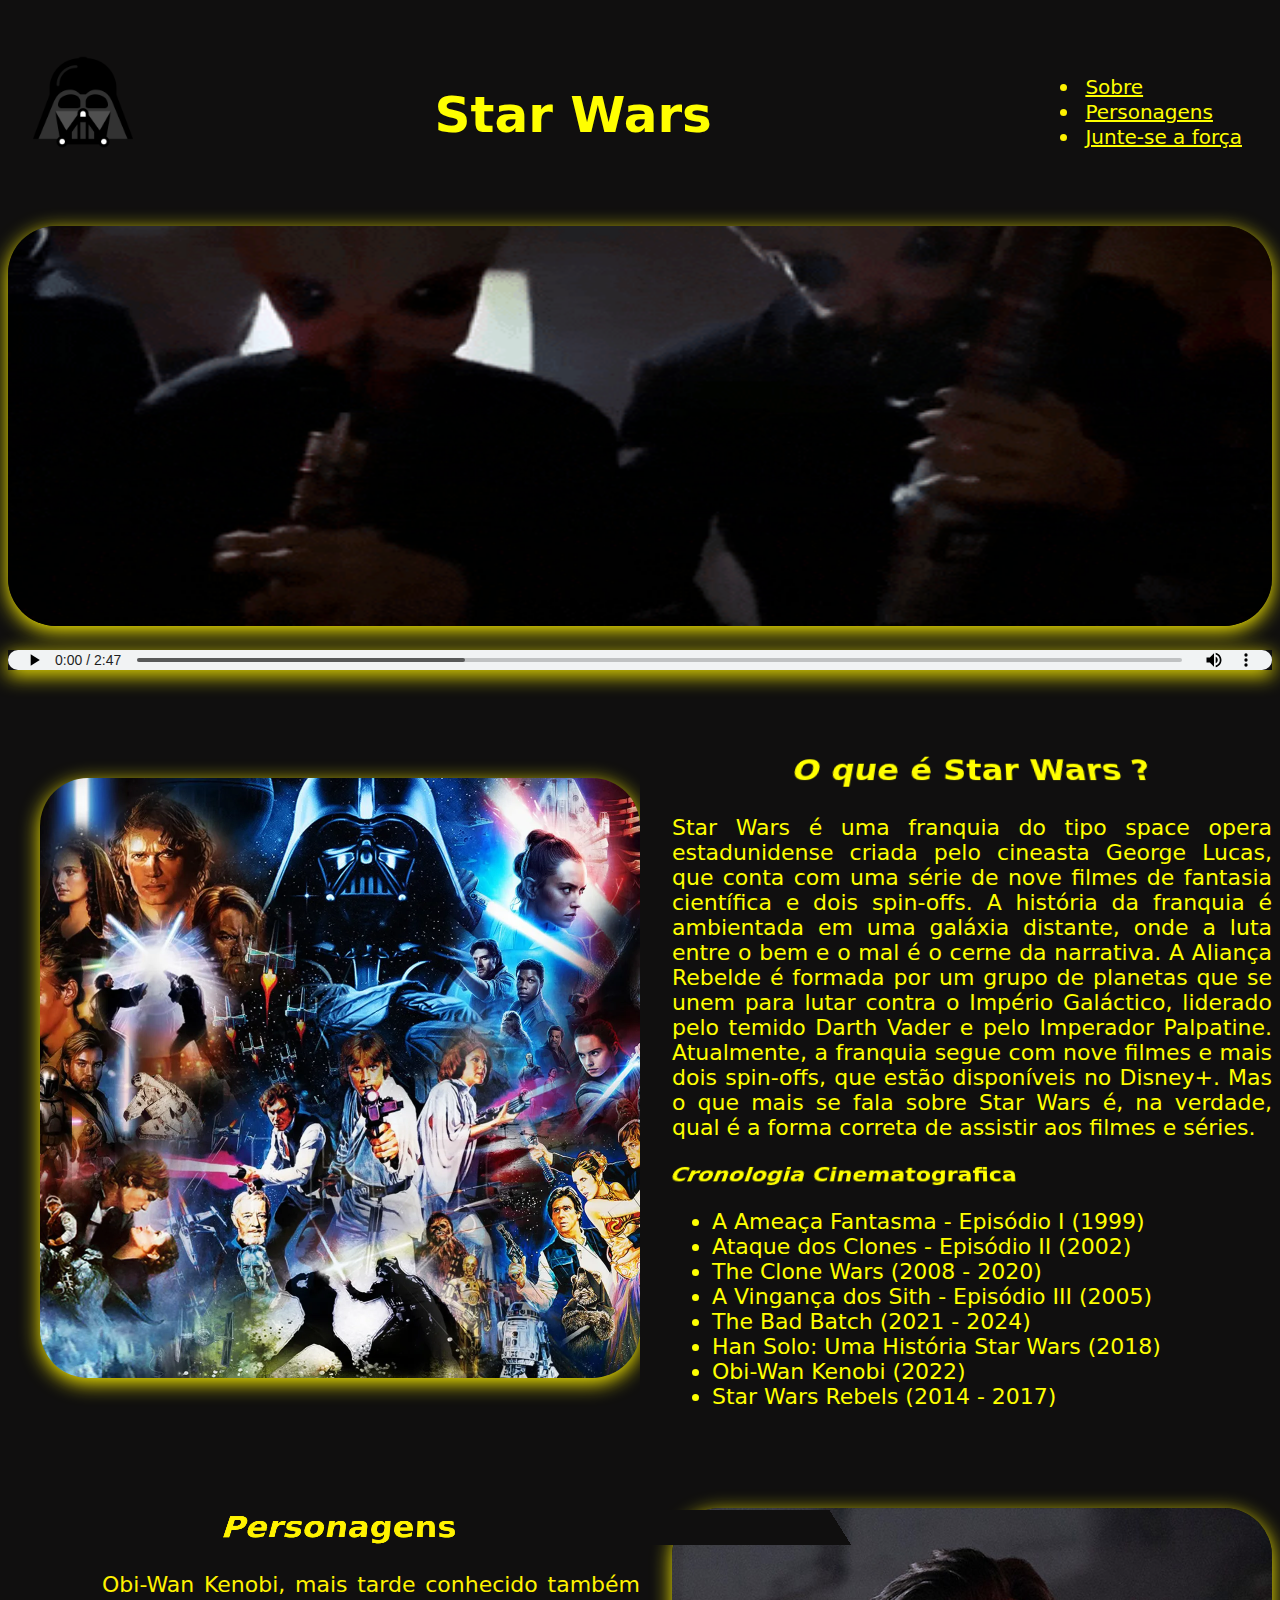
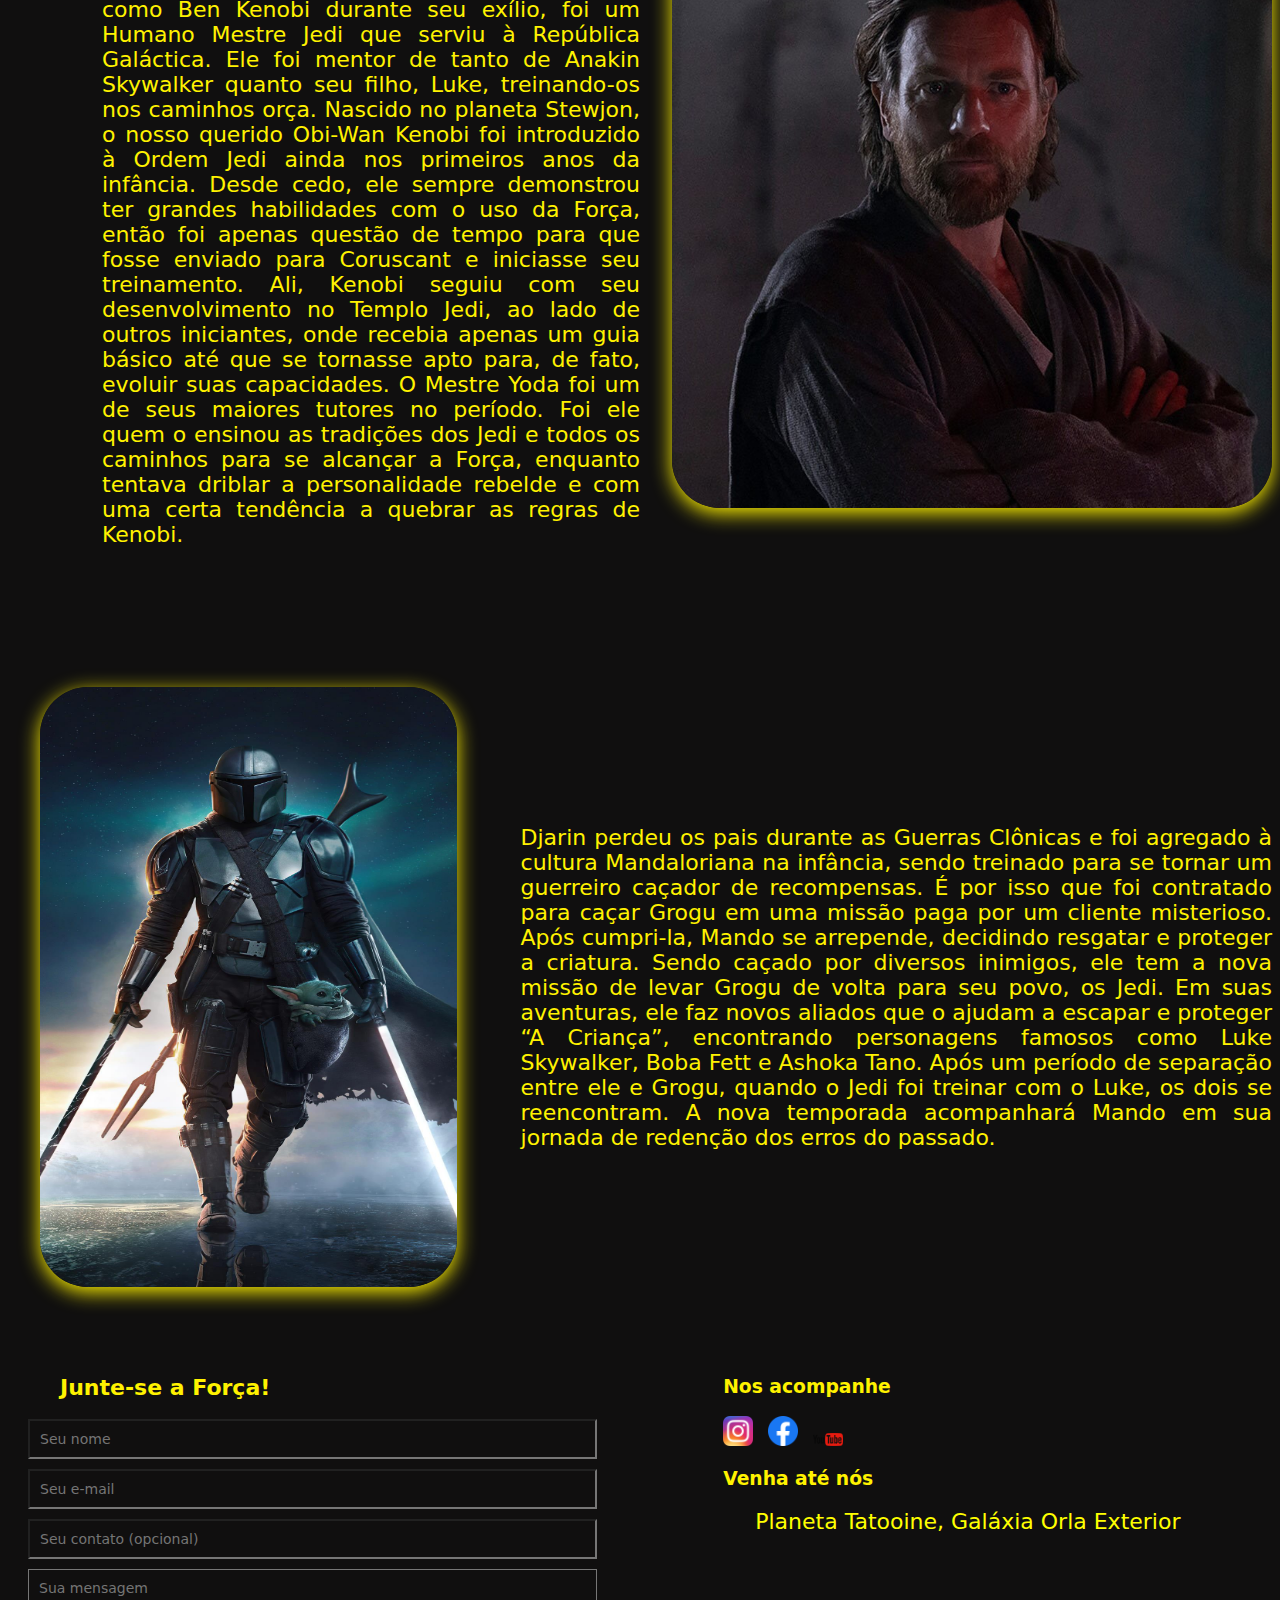
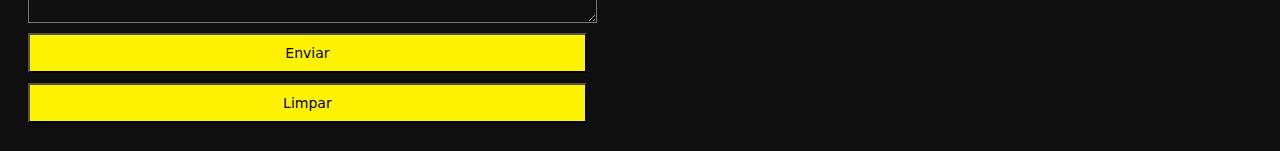
<file: index.html>
<!DOCTYPE html>
<html lang="en">
<head>
    <meta charset="UTF-8">
    <meta name="viewport" content="width=device-width, initial-scale=1.0">
    <title>May The Force Be With You</title>
    <link rel="stylesheet" href="index.css">
    <link rel="shortcut icon" href="IMAGENS/icon.webp" type="icon vader">
</head>
<body>
        <!--meu cabeçalho-->
        <header>
            <div class="container">
                <div class="logo">
                    <img src="IMAGENS/icon.webp" alt="banda">
                </div>
                <h1>Star Wars</h1>
                <!--Menu do cabeçãlho-->
                <div>
                    <nav>
                        <ul>
                            <li><a href="#sobre">Sobre</a></li>
                            <li><a href="#personagens">Personagens</a></li>
                            <li><a href="#contact">Junte-se a força</a></li>
                        </ul>
                    </nav>
                </div>
            </div>
        </header>
        <!--gif do cabeçalho-->
        <div class="imagem-topo">
            <img src="IMAGENS/band_starwars.gif" alt="gif da banda">
            <audio controls>
                <source src="IMAGENS/y2meta.com - star wars cantina (128 kbps).mp3">
            </audio>
        </div> 
	</div>
<!--sessão sobre-->
<section id="sobre">
    <div class="poster">
        <img src="IMAGENS/saga-skywalker-star-wars-2347755.webp" alt="Poster Saga Skywalker" />
        <div class="texto">
            <h2>O que é Star Wars ?</h2>
            <p>
                Star Wars é uma franquia do tipo space opera estadunidense criada pelo cineasta George Lucas, que conta com uma série de nove filmes de fantasia científica e dois spin-offs. A história da franquia é ambientada em uma galáxia distante, onde a luta entre o bem e o mal é o cerne da narrativa. A Aliança Rebelde é formada por um grupo de planetas que se unem para lutar contra o Império Galáctico, liderado pelo temido Darth Vader e pelo Imperador Palpatine. Atualmente, a franquia segue com nove filmes e mais dois spin-offs, que estão disponíveis no Disney+. Mas o que mais se fala sobre Star Wars é, na verdade, qual é a forma correta de assistir aos filmes e séries.
            </p>
            <h1>Cronologia Cinematografica</h1>
            <ul>
                <li>A Ameaça Fantasma - Episódio I (1999)</li>
                <li>Ataque dos Clones - Episódio II (2002)</li>
                <li>The Clone Wars (2008 - 2020)</li>
                <li>A Vingança dos Sith - Episódio III (2005)</li>
                <li>The Bad Batch (2021 - 2024)</li>
                <li>Han Solo: Uma História Star Wars (2018)</li>
                <li>Obi-Wan Kenobi (2022)</li>
                <li>Star Wars Rebels (2014 - 2017)</li>
            </ul>
        </div>
        </div>
</section>
<!--Personagens-->
<section id="personagens">
    <div class="obi-wan">
        <img src="IMAGENS/obi-wan.jpeg" alt="Foto Obi-Wan" />
        <div class="texto-obiwan">
        <h2>Personagens</h2>
        <p>Obi-Wan Kenobi, mais tarde conhecido também como Ben Kenobi durante seu exílio, foi um Humano Mestre Jedi que serviu à República Galáctica. Ele foi mentor de tanto de Anakin Skywalker quanto seu filho, Luke, treinando-os nos caminhos orça. Nascido no planeta Stewjon, o nosso querido Obi-Wan Kenobi foi introduzido à Ordem Jedi ainda nos primeiros anos da infância. Desde cedo, ele sempre demonstrou ter grandes habilidades com o uso da Força, então foi apenas questão de tempo para que fosse enviado para Coruscant e iniciasse seu treinamento. Ali, Kenobi seguiu com seu desenvolvimento no Templo Jedi, ao lado de outros iniciantes, onde recebia apenas um guia básico até que se tornasse apto para, de fato, evoluir suas capacidades. O Mestre Yoda foi um de seus maiores tutores no período. Foi ele quem o ensinou as tradições dos Jedi e todos os caminhos para se alcançar a Força, enquanto tentava driblar a personalidade rebelde e com uma certa tendência a quebrar as regras de Kenobi.</p>
    </div>
    </div>
</section>
<section id="mando">
    <div class="mandalorian">
        <img class="imagem-mando" src="IMAGENS/mando.jpg" alt="Foto Mandalorian" />
        <div class="texto-mando">
            <p>Djarin perdeu os pais durante as Guerras Clônicas e foi agregado à cultura Mandaloriana na infância, sendo treinado para se tornar um guerreiro caçador de recompensas. É por isso que foi contratado para caçar Grogu em uma missão paga por um cliente misterioso. Após cumpri-la, Mando se arrepende, decidindo resgatar e proteger a criatura. Sendo caçado por diversos inimigos, ele tem a nova missão de levar Grogu de volta para seu povo, os Jedi. Em suas aventuras, ele faz novos aliados que o ajudam a escapar e proteger “A Criança”, encontrando personagens famosos como Luke Skywalker, Boba Fett e Ashoka Tano. Após um período de separação entre ele e Grogu, quando o Jedi foi treinar com o Luke, os dois se reencontram. A nova temporada acompanhará Mando em sua jornada de redenção dos erros do passado.</p>
        </div>
        </div>
</section>
<!--sessão de contato-->
<section id="contact">
<div class="container">
    <div class="form-section">
    <h2>Junte-se a Força!</h2>
    <form>
        <input type="text" name="name" placeholder="Seu nome" required>
        <input type="email" name="email" placeholder="Seu e-mail" required>
        <input type="text" name="contact" placeholder="Seu contato (opcional)">
        <textarea name="message" placeholder="Sua mensagem" required></textarea>
        <button type="submit">Enviar</button>
        <button type="reset">Limpar</button>
    </form>
    </div>
    <div class="contact-section">
    <h3>Nos acompanhe</h3>
    <div class="social-media">
        <a href="#"><img src="IMAGENS/instagram.png" alt="Instagram logo"></a>
        <a href="#"><img src="IMAGENS/facebook.png" alt="Facebook logo"></a>
        <a href="#"><img src="IMAGENS/youtube.png" alt="YouTube logo"></a>
    </div>
    <h3>Venha até nós</h3>
    <p>Planeta Tatooine, Galáxia Orla Exterior</p>
    </div>
    </section>
</div>
</body>
</html>
</file>
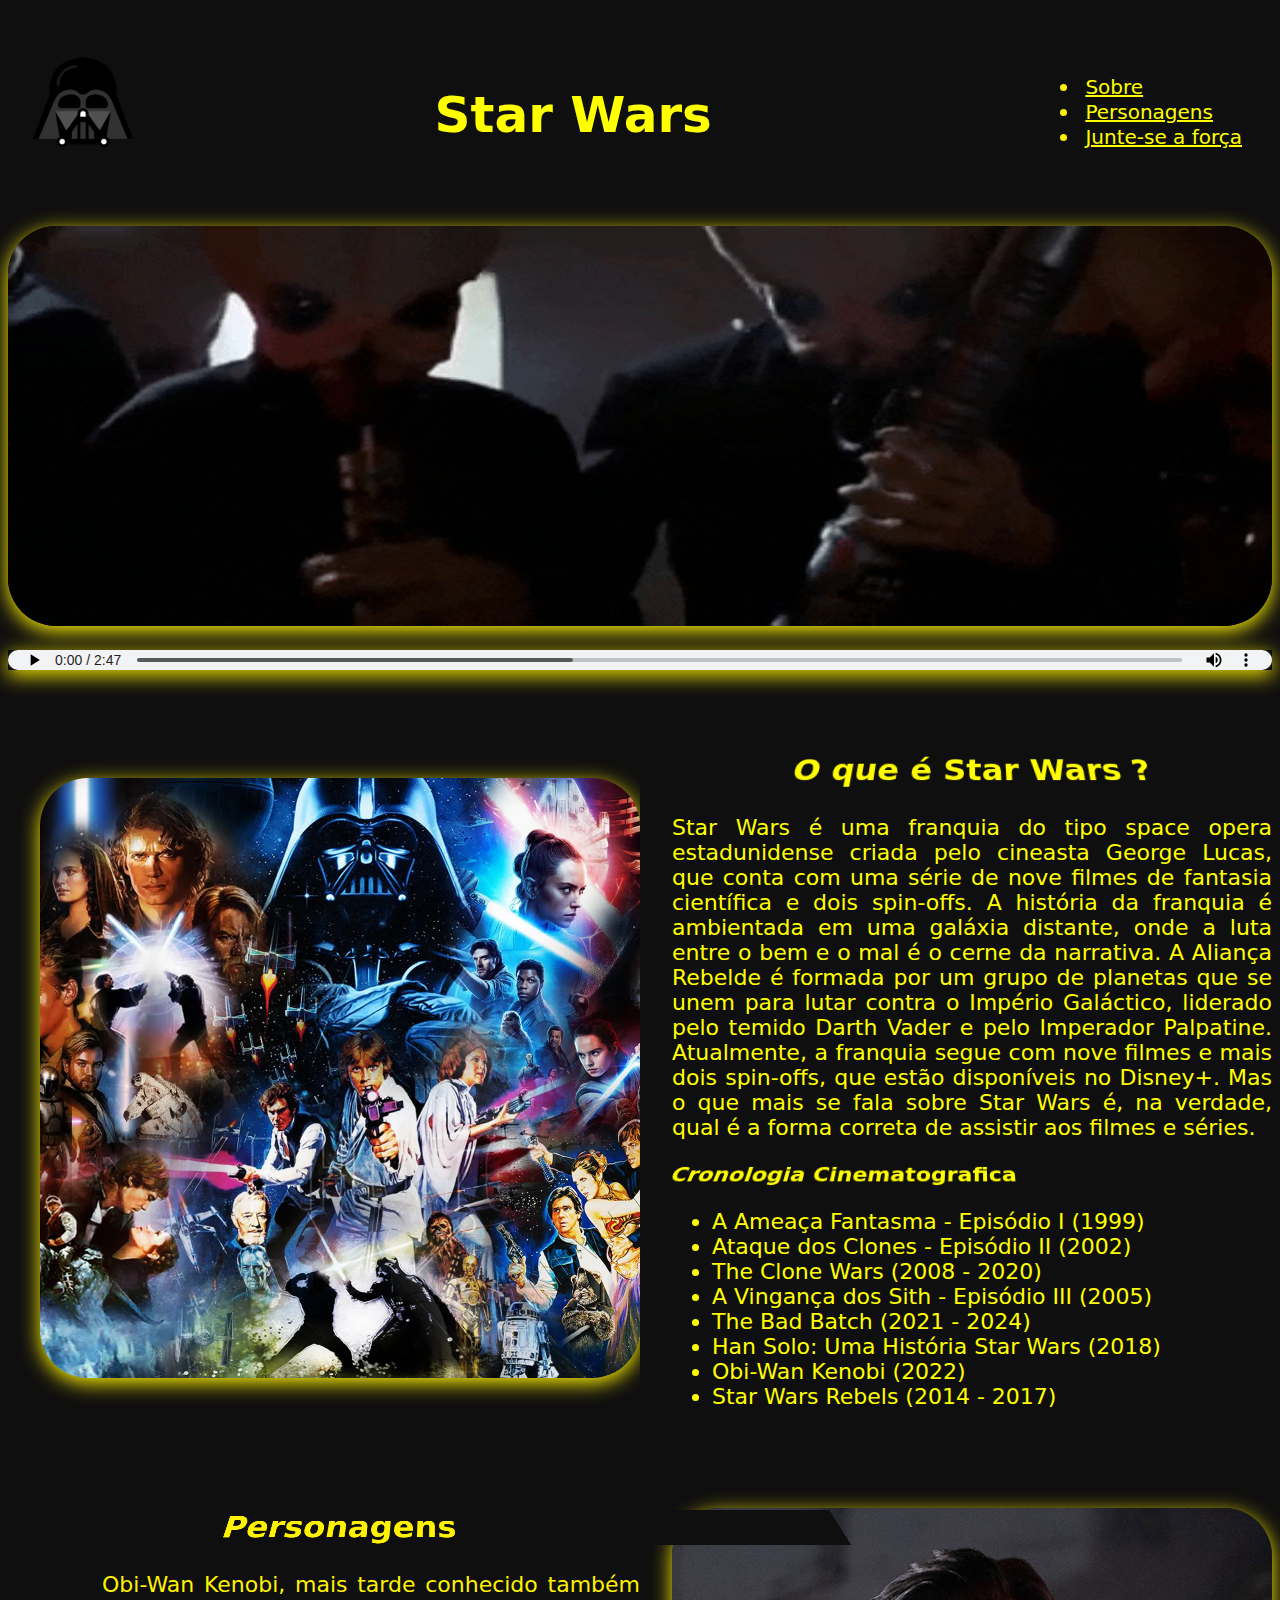
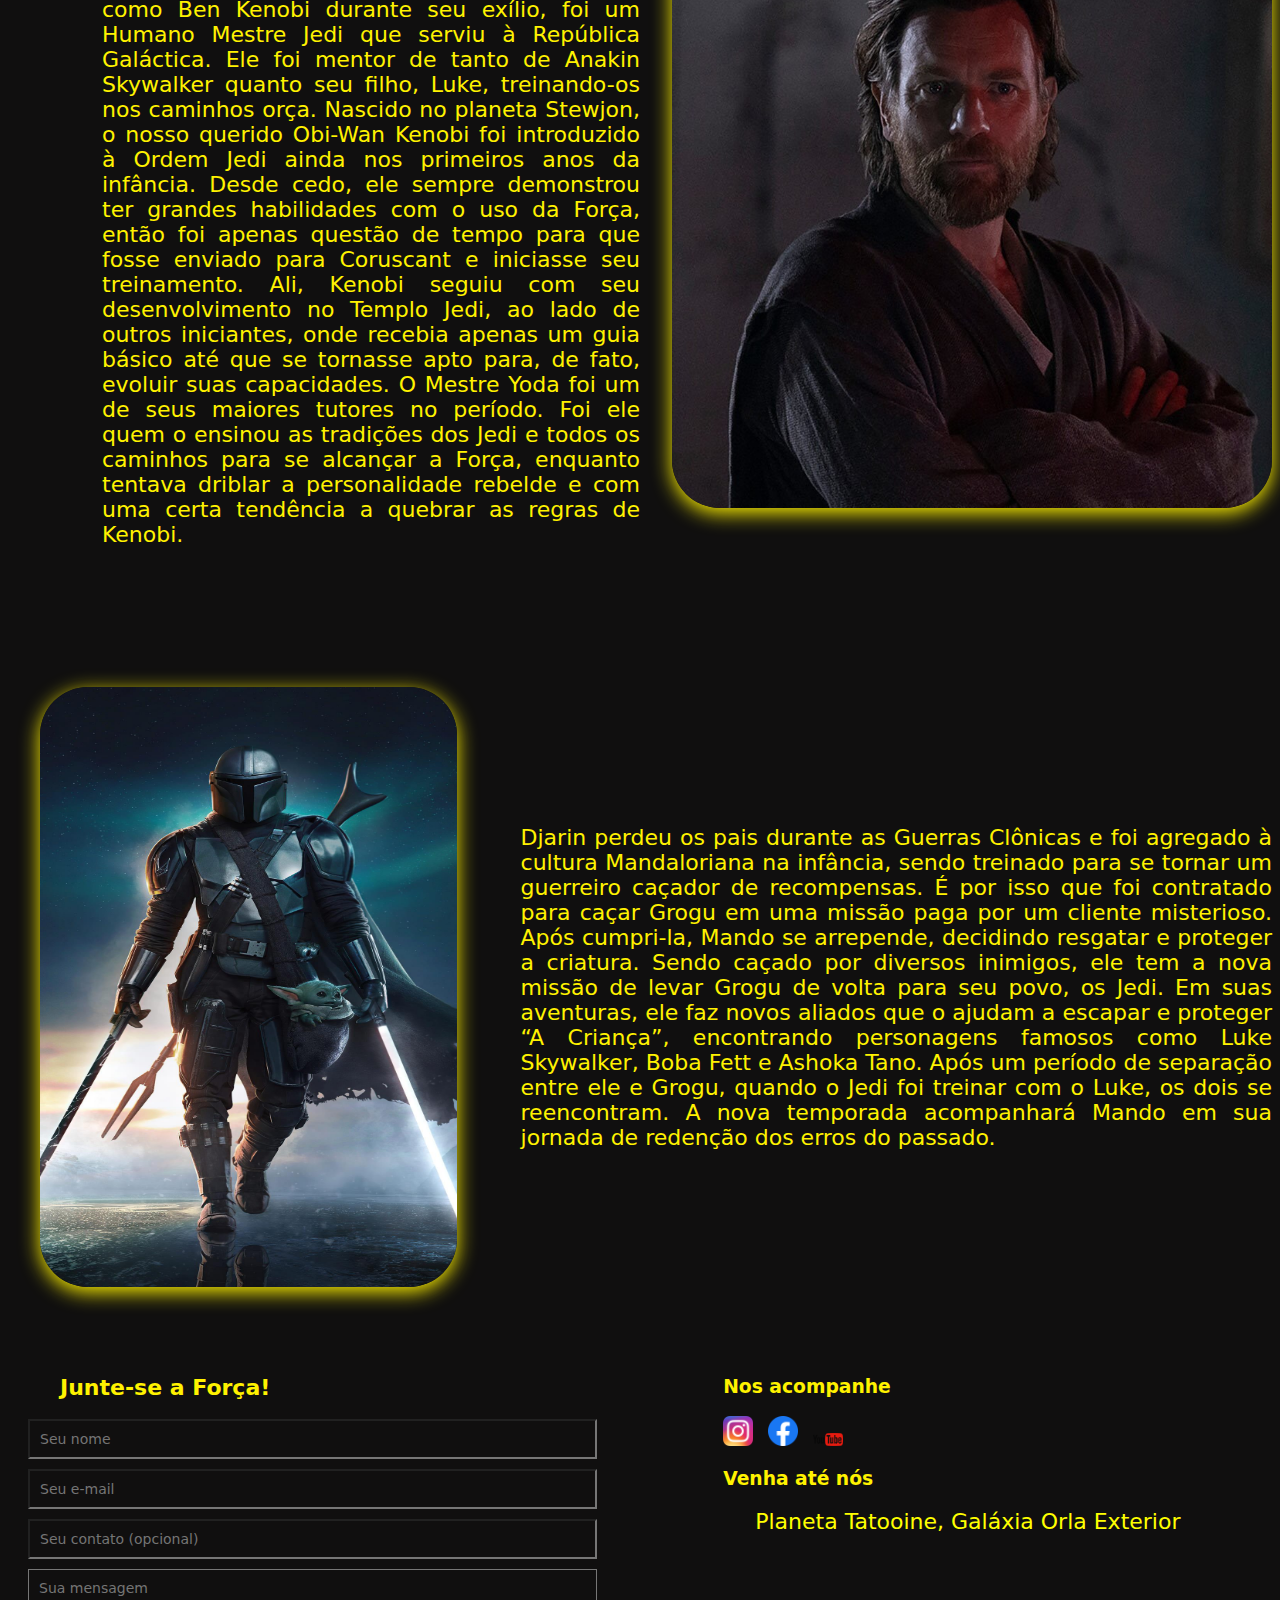
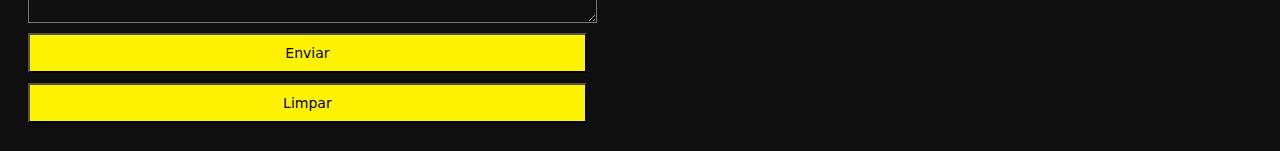
<file: starwars.html>
<!DOCTYPE html>
<html lang="en">
<head>
    <meta charset="UTF-8">
    <meta name="viewport" content="width=device-width, initial-scale=1.0">
    <title>May The Force Be With You</title>
    <link rel="stylesheet" href="wars.css">
    <link rel="shortcut icon" href="IMAGENS/icon.webp" type="icon vader">
</head>
<body>
        <!--meu cabeçalho-->
        <header>
            <div class="container">
                <div class="logo">
                    <img src="IMAGENS/icon.webp" alt="banda">
                </div>
                <h1>Star Wars</h1>
                <!--Menu do cabeçãlho-->
                <div>
                    <nav>
                        <ul>
                            <li><a href="#sobre">Sobre</a></li>
                            <li><a href="#personagens">Personagens</a></li>
                            <li><a href="#contact">Junte-se a força</a></li>
                        </ul>
                    </nav>
                </div>
            </div>
        </header>
        <!--gif do cabeçalho-->
        <div class="imagem-topo">
            <img src="IMAGENS/band_starwars.gif" alt="gif da banda">
            <audio controls>
                <source src="IMAGENS/y2meta.com - star wars cantina (128 kbps).mp3">
            </audio>
        </div> 
	</div>
<!--sessão sobre-->
<section id="sobre">
    <div class="poster">
        <img src="IMAGENS/saga-skywalker-star-wars-2347755.webp" alt="Poster Saga Skywalker" />
        <div class="texto">
            <h2>O que é Star Wars ?</h2>
            <p>
                Star Wars é uma franquia do tipo space opera estadunidense criada pelo cineasta George Lucas, que conta com uma série de nove filmes de fantasia científica e dois spin-offs. A história da franquia é ambientada em uma galáxia distante, onde a luta entre o bem e o mal é o cerne da narrativa. A Aliança Rebelde é formada por um grupo de planetas que se unem para lutar contra o Império Galáctico, liderado pelo temido Darth Vader e pelo Imperador Palpatine. Atualmente, a franquia segue com nove filmes e mais dois spin-offs, que estão disponíveis no Disney+. Mas o que mais se fala sobre Star Wars é, na verdade, qual é a forma correta de assistir aos filmes e séries.
            </p>
            <h1>Cronologia Cinematografica</h1>
            <ul>
                <li>A Ameaça Fantasma - Episódio I (1999)</li>
                <li>Ataque dos Clones - Episódio II (2002)</li>
                <li>The Clone Wars (2008 - 2020)</li>
                <li>A Vingança dos Sith - Episódio III (2005)</li>
                <li>The Bad Batch (2021 - 2024)</li>
                <li>Han Solo: Uma História Star Wars (2018)</li>
                <li>Obi-Wan Kenobi (2022)</li>
                <li>Star Wars Rebels (2014 - 2017)</li>
            </ul>
        </div>
        </div>
</section>
<!--Personagens-->
<section id="personagens">
    <div class="obi-wan">
        <img src="IMAGENS/obi-wan.jpeg" alt="Foto Obi-Wan" />
        <div class="texto-obiwan">
        <h2>Personagens</h2>
        <p>Obi-Wan Kenobi, mais tarde conhecido também como Ben Kenobi durante seu exílio, foi um Humano Mestre Jedi que serviu à República Galáctica. Ele foi mentor de tanto de Anakin Skywalker quanto seu filho, Luke, treinando-os nos caminhos orça. Nascido no planeta Stewjon, o nosso querido Obi-Wan Kenobi foi introduzido à Ordem Jedi ainda nos primeiros anos da infância. Desde cedo, ele sempre demonstrou ter grandes habilidades com o uso da Força, então foi apenas questão de tempo para que fosse enviado para Coruscant e iniciasse seu treinamento. Ali, Kenobi seguiu com seu desenvolvimento no Templo Jedi, ao lado de outros iniciantes, onde recebia apenas um guia básico até que se tornasse apto para, de fato, evoluir suas capacidades. O Mestre Yoda foi um de seus maiores tutores no período. Foi ele quem o ensinou as tradições dos Jedi e todos os caminhos para se alcançar a Força, enquanto tentava driblar a personalidade rebelde e com uma certa tendência a quebrar as regras de Kenobi.</p>
    </div>
    </div>
</section>
<section id="mando">
    <div class="mandalorian">
        <img class="imagem-mando" src="IMAGENS/mando.jpg" alt="Foto Mandalorian" />
        <div class="texto-mando">
            <p>Djarin perdeu os pais durante as Guerras Clônicas e foi agregado à cultura Mandaloriana na infância, sendo treinado para se tornar um guerreiro caçador de recompensas. É por isso que foi contratado para caçar Grogu em uma missão paga por um cliente misterioso. Após cumpri-la, Mando se arrepende, decidindo resgatar e proteger a criatura. Sendo caçado por diversos inimigos, ele tem a nova missão de levar Grogu de volta para seu povo, os Jedi. Em suas aventuras, ele faz novos aliados que o ajudam a escapar e proteger “A Criança”, encontrando personagens famosos como Luke Skywalker, Boba Fett e Ashoka Tano. Após um período de separação entre ele e Grogu, quando o Jedi foi treinar com o Luke, os dois se reencontram. A nova temporada acompanhará Mando em sua jornada de redenção dos erros do passado.</p>
        </div>
        </div>
</section>
<!--sessão de contato-->
<section id="contact">
<div class="container">
    <div class="form-section">
    <h2>Junte-se a Força!</h2>
    <form>
        <input type="text" name="name" placeholder="Seu nome" required>
        <input type="email" name="email" placeholder="Seu e-mail" required>
        <input type="text" name="contact" placeholder="Seu contato (opcional)">
        <textarea name="message" placeholder="Sua mensagem" required></textarea>
        <button type="submit">Enviar</button>
        <button type="reset">Limpar</button>
    </form>
    </div>
    <div class="contact-section">
    <h3>Nos acompanhe</h3>
    <div class="social-media">
        <a href="#"><img src="IMAGENS/instagram.png" alt="Instagram logo"></a>
        <a href="#"><img src="IMAGENS/facebook.png" alt="Facebook logo"></a>
        <a href="#"><img src="IMAGENS/youtube.png" alt="YouTube logo"></a>
    </div>
    <h3>Venha até nós</h3>
    <p>Planeta Tatooine, Galáxia Orla Exterior</p>
    </div>
    </section>
</div>
</body>
</html>
</file>
<file: index.css>
* {
    font-family: system-ui;
    background-color: rgb(16, 15, 15)
}


header {
    padding: 24px 0;
}

.container {
    max-width: 1280px;
    width: 100%;
    margin: 0 auto;
}

header .logo img {
    padding-right: 5px;
    width: 100px;
}

header .container h1 {
    font-family: system-ui;
    font-weight: 900;
    font-size: 50px;
    font-style:normal;
    color:yellow
    
}

header, .container {
    display: flex;
    align-items: center;
    justify-content: space-between;
}

header, .container li a {
    margin: 5px;
    font-family: system-ui;
    font-size: 20px;
    font-weight: 500;;
    font-style: normal;
    color: yellow;
}

.imagem-topo img {
    align-items: center;
    box-shadow: 0px 5px 20px #fff200;
    margin: 0px 0px 20px 0px;
    width: 100%;
    height: 400px;
    border-radius:48px;
}

.imagem-topo audio {
    width: 100%;
    height: 20px;
    box-shadow: 0px 5px 20px #fff200;
}

.poster img {
    height: 600px;
    margin-left: 32px;
    border-radius:48px;
    box-shadow: 0px 5px 20px #fff200;
}

.poster {
    display: flex;
    align-items: center;
    text-align: justify;
    color: yellow
}

.poster {
    padding: 50px 0;
}

.texto h1, h2, p, ul {
    border: 50px;
    margin-left: 32px;
    font-size: 22px;
    max-width: 800px; 
}

.texto h1 {
    transform: perspective(300px) rotateX(25deg);
}

.texto h2 {
    text-align: center;
    font-size: 32px;
    transform: perspective(300px) rotateX(25deg);
}

.texto-obiwan h2 {
    text-align: center;
    font-size: 32px;
    transform: perspective(300px) rotateX(25deg);
    color: #fff200;
}

.obi-wan img {
    text-align: justify;
    height: 600px;
    margin-left: 32px;
    border-radius:48px;
    box-shadow: 0px 5px 20px #fff200;
}

.obi-wan img {
    float: right;
}

.texto-obiwan p {  
    display: flex;
    max-width: 700px; 
    text-align: justify;
    right: 60%;
    font-size: 22px;
    padding-left: 62px ;
    color: #fff200;
}

.mandalorian img {
    height: 600px;
    margin-left: 32px;
    border-radius:48px;
    box-shadow: 0px 5px 20px #fff200;
}

.mandalorian {
    display: flex;
    align-items: center;
    text-align: justify;
    margin-top: 90px;
}

.mandalorian {
    padding: 50px 0;
}

.texto-mando {
    border: 50px;
    margin-left: 32px;
    font-size: 22px;
    max-width: 800px; 
    color: #fff200;
}

.imagem-mando {
    width: 35%
}

.container {
    display: flex;
    justify-content: space-between; /* Espaço entre os itens */
    align-items: flex-start; /* Alinhamento ao topo */
    padding: 20px;
    color: #fff200;
}

.form-section,
.contact-section {
    width: 45%; /* Ajuste a largura conforme necessário */
}

form {
    display: flex;
    flex-direction: column;
}

form input,
form textarea {
    margin-bottom: 10px;
    padding: 10px;
    font-size: 14px;
}

form button {
    padding: 10px;
    font-size: 14px;
    margin-right: 10px;
}

form button[type="reset"] {
    margin-top: 10px;
}

.social-media a img {
    width: 30px; /* Ajuste o tamanho conforme necessário */
    margin-right: 10px;
}

.contact-section p {
    margin-top: 20px;
    color: yellow;
}


input:focus,
textarea:focus {
    color: white;
}

.form-section button {
    background-color: #fff200;
}
</file>
<file: wars.css>
* {
    font-family: system-ui;
    background-color: rgb(16, 15, 15)
}


header {
    padding: 24px 0;
}

.container {
    max-width: 1280px;
    width: 100%;
    margin: 0 auto;
}

header .logo img {
    padding-right: 5px;
    width: 100px;
}

header .container h1 {
    font-family: system-ui;
    font-weight: 900;
    font-size: 50px;
    font-style:normal;
    color:yellow
    
}

header, .container {
    display: flex;
    align-items: center;
    justify-content: space-between;
}

header, .container li a {
    margin: 5px;
    font-family: system-ui;
    font-size: 20px;
    font-weight: 500;;
    font-style: normal;
    color: yellow;
}

.imagem-topo img {
    align-items: center;
    box-shadow: 0px 5px 20px #fff200;
    margin: 0px 0px 20px 0px;
    width: 100%;
    height: 400px;
    border-radius:48px;
}

.imagem-topo audio {
    width: 100%;
    height: 20px;
    box-shadow: 0px 5px 20px #fff200;
}

.poster img {
    height: 600px;
    margin-left: 32px;
    border-radius:48px;
    box-shadow: 0px 5px 20px #fff200;
}

.poster {
    display: flex;
    align-items: center;
    text-align: justify;
    color: yellow
}

.poster {
    padding: 50px 0;
}

.texto h1, h2, p, ul {
    border: 50px;
    margin-left: 32px;
    font-size: 22px;
    max-width: 800px; 
}

.texto h1 {
    transform: perspective(300px) rotateX(25deg);
}

.texto h2 {
    text-align: center;
    font-size: 32px;
    transform: perspective(300px) rotateX(25deg);
}

.texto-obiwan h2 {
    text-align: center;
    font-size: 32px;
    transform: perspective(300px) rotateX(25deg);
    color: #fff200;
}

.obi-wan img {
    text-align: justify;
    height: 600px;
    margin-left: 32px;
    border-radius:48px;
    box-shadow: 0px 5px 20px #fff200;
}

.obi-wan img {
    float: right;
}

.texto-obiwan p {  
    display: flex;
    max-width: 700px; 
    text-align: justify;
    right: 60%;
    font-size: 22px;
    padding-left: 62px ;
    color: #fff200;
}

.mandalorian img {
    height: 600px;
    margin-left: 32px;
    border-radius:48px;
    box-shadow: 0px 5px 20px #fff200;
}

.mandalorian {
    display: flex;
    align-items: center;
    text-align: justify;
    margin-top: 90px;
}

.mandalorian {
    padding: 50px 0;
}

.texto-mando {
    border: 50px;
    margin-left: 32px;
    font-size: 22px;
    max-width: 800px; 
    color: #fff200;
}

.imagem-mando {
    width: 35%
}

.container {
    display: flex;
    justify-content: space-between; /* Espaço entre os itens */
    align-items: flex-start; /* Alinhamento ao topo */
    padding: 20px;
    color: #fff200;
}

.form-section,
.contact-section {
    width: 45%; /* Ajuste a largura conforme necessário */
}

form {
    display: flex;
    flex-direction: column;
}

form input,
form textarea {
    margin-bottom: 10px;
    padding: 10px;
    font-size: 14px;
}

form button {
    padding: 10px;
    font-size: 14px;
    margin-right: 10px;
}

form button[type="reset"] {
    margin-top: 10px;
}

.social-media a img {
    width: 30px; /* Ajuste o tamanho conforme necessário */
    margin-right: 10px;
}

.contact-section p {
    margin-top: 20px;
    color: yellow;
}


input:focus,
textarea:focus {
    color: white;
}

.form-section button {
    background-color: #fff200;
}
</file>
